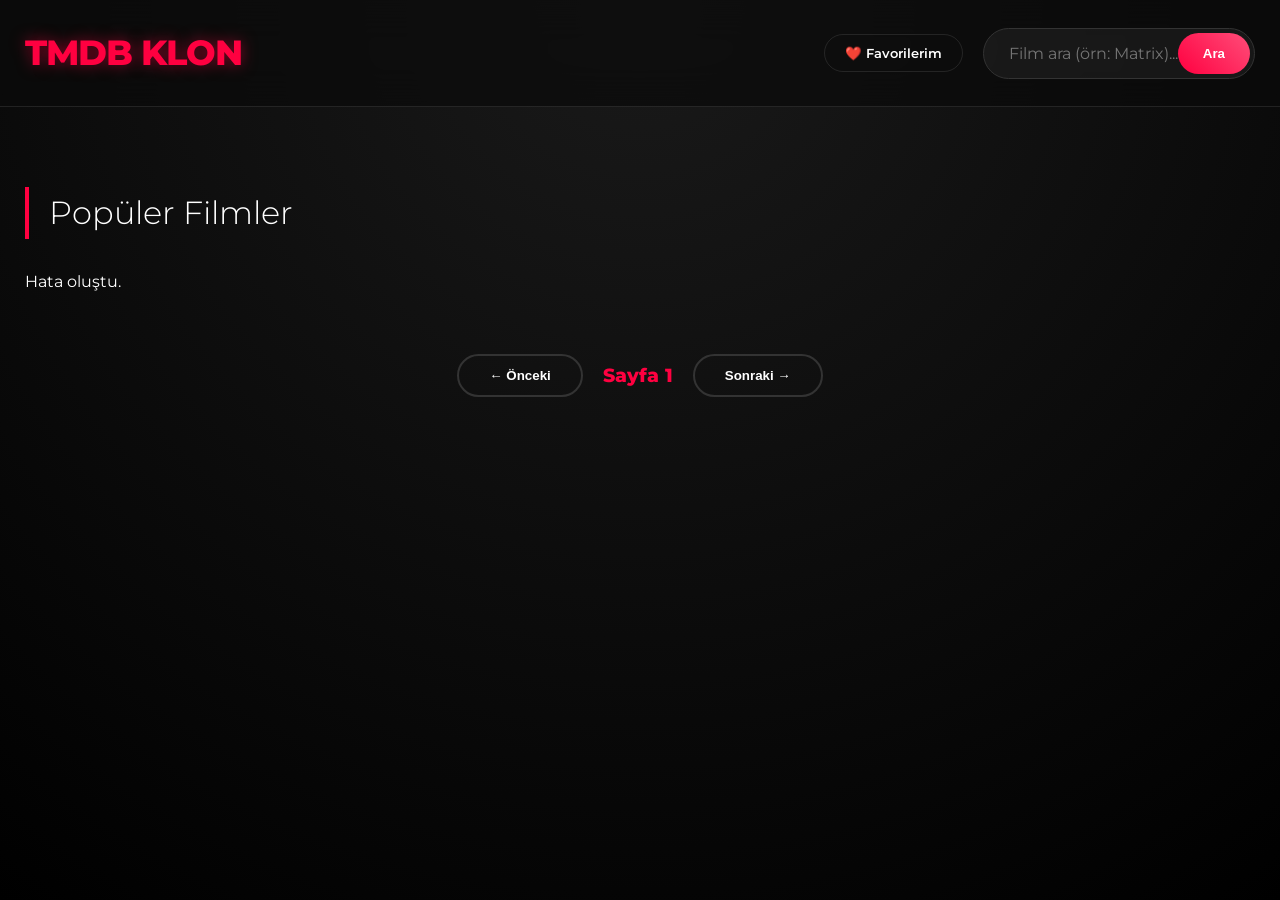
<file: index.html>
<!DOCTYPE html>
<html lang="tr">
<head>
    <meta charset="UTF-8">
    <meta name="viewport" content="width=device-width, initial-scale=1.0">
    <title>Film Sitesi</title>
    <link rel="stylesheet" href="style.css">
    <script src="https://code.jquery.com/jquery-3.6.0.min.js"></script>
</head>
<body id="home-page">

    <header>
        <div class="container header-container">
            <h1><a href="index.html">TMDB Klon</a></h1>
            <div class="header-right">
                <button id="show-favorites-btn" class="header-fav-btn">❤️ Favorilerim</button>
                <div class="search-box">
                    <input type="text" id="search-input" placeholder="Film ara (örn: Matrix)...">
                    <button id="search-btn">Ara</button>
                </div>
            </div>
        </div>
    </header>

    <main class="container">
        <div id="tags" class="tags-container"></div>
        
        <h2 id="page-title">Popüler Filmler</h2>
        
        <div id="movies-grid" class="grid-container">
            <p>Yükleniyor...</p>
        </div>

        <div id="pagination-controls" class="pagination">
            <button id="prev-btn" class="page-btn">← Önceki</button>
            <span id="current-page">Sayfa 1</span>
            <button id="next-btn" class="page-btn">Sonraki →</button>
        </div>
    </main>

    <script src="script.js"></script>
</body>
</html>
</file>
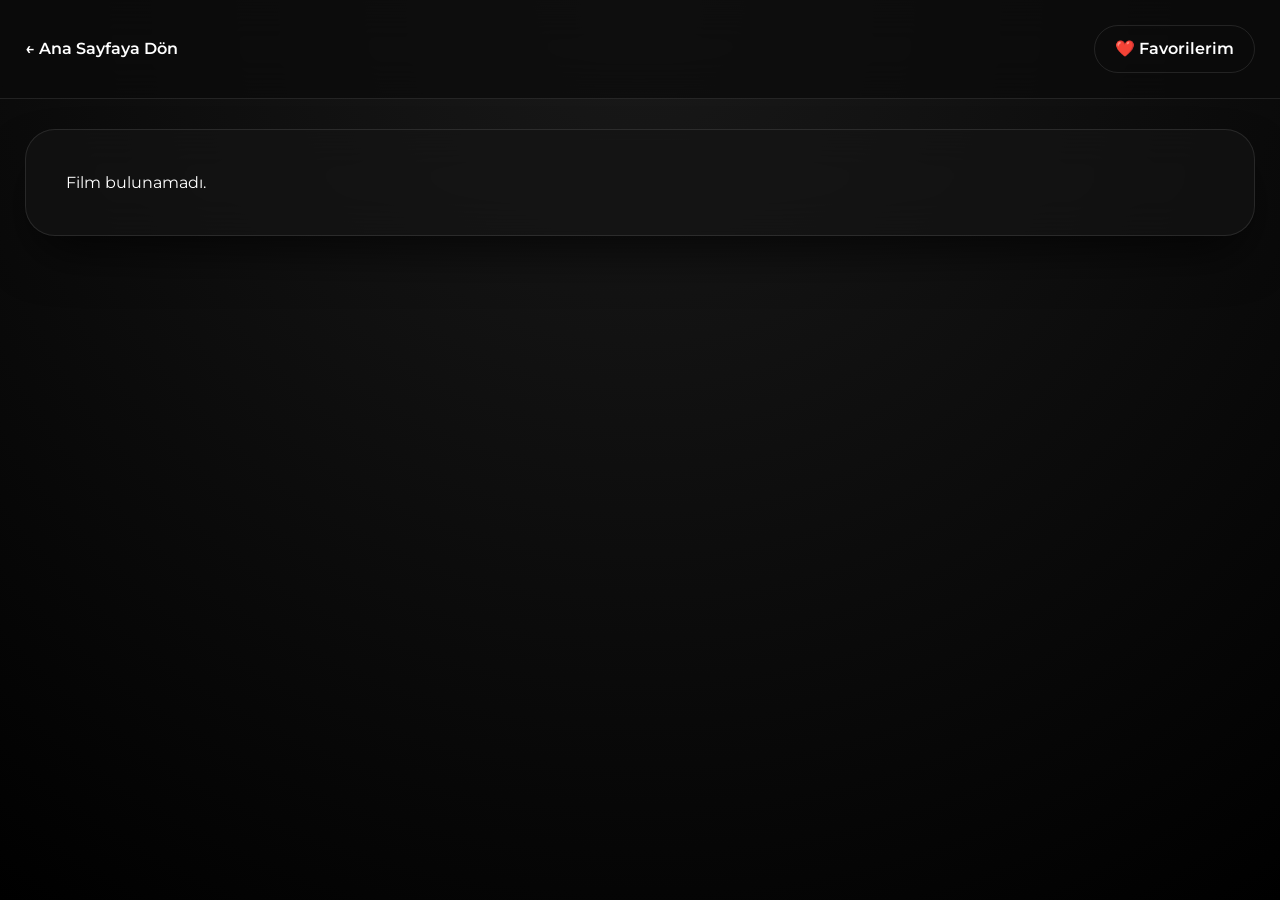
<file: movie-detail.html>
<!DOCTYPE html>
<html lang="tr">
<head>
    <meta charset="UTF-8">
    <meta name="viewport" content="width=device-width, initial-scale=1.0">
    <title>Film Detayı</title>
    <link rel="stylesheet" href="style.css">
    <script src="https://code.jquery.com/jquery-3.6.0.min.js"></script>
</head>
<body id="detail-page">

    <header>
        <div class="container header-container">
            <a href="index.html" class="back-btn">← Ana Sayfaya Dön</a>
            <div class="header-right">
                <!-- Parametre ile anasayfaya favoriler modunda döner -->
                <a href="index.html?mode=favorites" class="header-fav-btn" style="text-decoration:none;">❤️ Favorilerim</a>
            </div>
        </div>
    </header>

    <main class="container">
        <div id="movie-detail" class="detail-container">
            <p>Detaylar yükleniyor...</p>
        </div>
    </main>

    <script src="script.js"></script>
</body>
</html>
</file>
<file: style.css>
/* --- ULTIMATE PREMIUM THEME --- */

/* Google Fonts - Sinematik Font */
@import url('https://fonts.googleapis.com/css2?family=Montserrat:wght@300;400;600;800&display=swap');

:root {
    --primary: #ff0040; /* Daha canlı, neonumsu bir kırmızı */
    --primary-dark: #b3002d;
    --dark-bg: #0a0a0a;
    --card-bg: #161616;
    --text-main: #ffffff;
    --text-sec: #a1a1a1;
    --glass: rgba(255, 255, 255, 0.05);
    --glass-border: rgba(255, 255, 255, 0.1);
    --neon-glow: 0 0 20px rgba(255, 0, 64, 0.4);
}

/* Sayfa Yüklenme Animasyonu */
@keyframes fadeIn {
    from { opacity: 0; transform: translateY(20px); }
    to { opacity: 1; transform: translateY(0); }
}

* {
    box-sizing: border-box;
    margin: 0;
    padding: 0;
}

body {
    font-family: 'Montserrat', sans-serif;
    background-color: var(--dark-bg);
    background-image: radial-gradient(circle at top center, #1a1a1a 0%, #000000 100%);
    color: var(--text-main);
    line-height: 1.6;
    min-height: 100vh;
}

/* Özel Scrollbar (Lüks Dokunuş) */
::-webkit-scrollbar {
    width: 10px;
}
::-webkit-scrollbar-track {
    background: #000;
}
::-webkit-scrollbar-thumb {
    background: #333;
    border-radius: 5px;
}
::-webkit-scrollbar-thumb:hover {
    background: var(--primary);
}

.container {
    max-width: 1280px;
    margin: 0 auto;
    padding: 0 25px;
    animation: fadeIn 0.8s ease-out;
}

/* --- HEADER (Buzlu Cam Efekti) --- */
header {
    background: rgba(10, 10, 10, 0.7);
    backdrop-filter: blur(20px); /* BUZLU CAM */
    -webkit-backdrop-filter: blur(20px);
    border-bottom: 1px solid var(--glass-border);
    padding: 25px 0;
    position: sticky;
    top: 0;
    z-index: 999;
}

header h1 a {
    color: var(--primary);
    text-decoration: none;
    font-size: 2.2rem;
    font-weight: 800;
    letter-spacing: -1px;
    text-transform: uppercase;
    text-shadow: 0 0 15px rgba(255, 0, 64, 0.5); /* Neon parlama */
}

/* --- ARAMA KUTUSU --- */
.search-box {
    margin-top: 20px;
    position: relative;
    max-width: 500px;
    margin-left: auto;
    margin-right: auto;
}

.search-box input {
    width: 100%;
    padding: 15px 25px;
    border-radius: 50px;
    border: 1px solid #333;
    background: rgba(255, 255, 255, 0.05);
    color: #fff;
    font-family: inherit;
    font-size: 1rem;
    transition: 0.4s;
}

.search-box input:focus {
    outline: none;
    border-color: var(--primary);
    background: #000;
    box-shadow: var(--neon-glow);
}

.search-box button {
    position: absolute;
    right: 5px;
    top: 5px;
    bottom: 5px;
    padding: 0 25px;
    border-radius: 30px;
    border: none;
    background: linear-gradient(45deg, var(--primary), #ff4d79);
    color: white;
    font-weight: 600;
    cursor: pointer;
    transition: 0.3s;
}

.search-box button:hover {
    transform: scale(1.05);
    box-shadow: 0 0 15px var(--primary);
}

/* --- KATEGORİLER --- */
.tags-container {
    display: flex;
    flex-wrap: wrap;
    justify-content: center;
    gap: 12px;
    margin: 40px 0;
}

.tag {
    background: var(--glass);
    border: 1px solid var(--glass-border);
    padding: 10px 20px;
    border-radius: 12px;
    cursor: pointer;
    font-size: 0.85rem;
    letter-spacing: 0.5px;
    transition: 0.3s cubic-bezier(0.25, 0.8, 0.25, 1);
}

.tag:hover, .tag.active {
    background: var(--primary);
    border-color: var(--primary);
    transform: translateY(-3px);
    box-shadow: 0 5px 15px rgba(255, 0, 64, 0.3);
}

/* --- BAŞLIKLAR --- */
h2 {
    font-weight: 300;
    font-size: 2rem;
    margin-bottom: 30px;
    border-left: 4px solid var(--primary);
    padding-left: 20px;
    display: inline-block;
}

/* --- GRID YAPISI --- */
.grid-container {
    display: grid;
    grid-template-columns: repeat(auto-fill, minmax(230px, 1fr));
    gap: 35px;
}

/* --- FİLM KARTI (Ultra Premium) --- */
.movie-card {
    background: var(--card-bg);
    border-radius: 16px;
    overflow: hidden;
    position: relative;
    transition: all 0.4s cubic-bezier(0.175, 0.885, 0.32, 1.275);
    border: 1px solid #222;
}

.movie-card:hover {
    transform: translateY(-10px) scale(1.02);
    border-color: #444;
    box-shadow: 0 20px 40px rgba(0,0,0,0.6);
}

.movie-card img {
    width: 100%;
    height: 340px;
    object-fit: cover;
    transition: 0.5s;
}

.movie-card:hover img {
    opacity: 0.7; /* Resim kararır */
}

/* Hover Efekti için özel katman */
.movie-card::after {
    content: '';
    position: absolute;
    top: 0; left: 0; width: 100%; height: 100%;
    background: linear-gradient(to top, rgba(0,0,0,0.9), transparent);
    opacity: 0.6;
}

.movie-info {
    position: relative;
    z-index: 2;
    padding: 20px;
    background: linear-gradient(to bottom, #161616 0%, #0d0d0d 100%);
}

.movie-info h3 {
    font-size: 1rem;
    margin-bottom: 5px;
    white-space: normal; 
    overflow: visible; 
    text-overflow: unset; 
    padding-right: 50px; 
    line-height: 1.3;
}

.movie-info span {
    font-size: 0.85rem;
    color: var(--text-sec);
}

.rating {
    position: absolute;
    top: 15px;
    right: 15px;
    background: rgba(0, 0, 0, 0.8);
    backdrop-filter: blur(5px);
    border: 1px solid var(--primary);
    color: var(--primary);
    padding: 5px 10px;
    border-radius: 8px;
    font-weight: 800;
    font-size: 0.9rem;
    z-index: 10;
    box-shadow: 0 0 10px rgba(0,0,0,0.5);
}

/* --- SAYFALAMA --- */
.pagination {
    margin: 60px 0;
    display: flex;
    justify-content: center;
    gap: 20px;
}

.page-btn {
    background: transparent;
    color: white;
    border: 2px solid #333;
    padding: 12px 30px;
    font-weight: 600;
    border-radius: 50px;
    cursor: pointer;
    transition: 0.3s;
}

.page-btn:hover:not(:disabled) {
    border-color: var(--primary);
    background: var(--primary);
    box-shadow: var(--neon-glow);
}

.page-btn:disabled {
    opacity: 0.3;
    cursor: not-allowed;
}

#current-page {
    display: flex;
    align-items: center;
    font-size: 1.2rem;
    font-weight: 800;
    color: var(--primary);
}

/* --- DETAY SAYFASI --- */
.back-btn {
    display: inline-flex;
    align-items: center;
    color: #fff;
    text-decoration: none;
    font-weight: 600;
    transition: 0.3s;
}
.back-btn:hover { color: var(--primary); transform: translateX(-5px); }

.detail-container {
    background: rgba(20, 20, 20, 0.6);
    backdrop-filter: blur(20px);
    border: 1px solid var(--glass-border);
    border-radius: 30px;
    padding: 40px;
    display: block; /* Flex yapısını bloğa çevirdik */
    margin-top: 30px;
    box-shadow: 0 25px 50px -12px rgba(0, 0, 0, 0.7);
}

.detail-poster img {
    width: 350px;
    border-radius: 20px;
    box-shadow: 0 0 30px rgba(0,0,0,0.5); /* Derin gölge */
    border: 1px solid #333;
}

.detail-info h1 {
    font-size: 3.5rem;
    line-height: 1.1;
    margin-bottom: 10px;
    background: -webkit-linear-gradient(#fff, #999);
    -webkit-background-clip: text;
    -webkit-text-fill-color: transparent;
}

.tagline {
    font-size: 1.2rem;
    color: var(--primary);
    margin-bottom: 20px;
    font-style: italic;
    opacity: 0.9;
}

.overview {
    font-size: 1.1rem;
    color: #cccccc;
    line-height: 1.8;
    margin-top: 25px;
    padding-left: 20px;
    border-left: 3px solid var(--primary);
}

/* --- VİDEO --- */
/* --- VİDEO ALANI (TAMİR EDİLDİ) --- */

/* Dış Kutu (Çerçeve) */
.video-wrapper {
    position: relative;
    padding-bottom: 56.25%; /* 16:9 Oranı (Yükseklik buradan geliyor) */
    height: 0;
    overflow: hidden;
    border-radius: 20px;
    border: 1px solid #333;
    box-shadow: 0 20px 50px rgba(0,0,0,0.5);
    margin-top: 15px;
    background-color: #000;
}

/* YouTube Videosu */
.video-wrapper iframe {
    position: absolute;
    top: 0;
    left: 0;
    width: 100%;
    height: 100%;
    border: none;
    z-index: 1;
}

/* Kapak Resmi (Sorunlu Olan Kısım Burasıydı) */
.video-cover {
    position: absolute; /* Çerçeveye yapışması için ŞART */
    top: 0;
    left: 0;
    width: 100%;
    height: 100%;
    background-size: cover;
    background-position: center;
    cursor: pointer;
    display: flex; /* İkonu ortalamak için */
    align-items: center;
    justify-content: center;
    z-index: 10; /* Videonun üstünde dursun */
    transition: transform 0.3s;
}

.video-wrapper:hover .video-cover {
    transform: scale(1.02); /* Üzerine gelince hafif büyüsün */
}

/* Play Butonu (İkon) */
.play-icon {
    width: 80px;
    height: 80px;
    background: rgba(255, 0, 64, 0.8); /* Kırmızımsı buton */
    border-radius: 50%;
    display: flex;
    align-items: center;
    justify-content: center;
    color: white;
    font-size: 40px;
    box-shadow: 0 0 30px rgba(255, 0, 64, 0.6);
    border: 4px solid rgba(255, 255, 255, 0.8);
    transition: all 0.3s ease;
    padding-left: 8px; /* Üçgeni görsel olarak ortalamak için ufak ayar */
}

.video-cover:hover .play-icon {
    transform: scale(1.2); /* Üzerine gelince buton büyüsün */
    background: #ff0040;
    box-shadow: 0 0 50px #ff0040;
}

/* --- MOBİL --- */
@media (max-width: 900px) {
    .detail-container { padding: 20px; }
    .detail-top { flex-direction: column; text-align: center; } /* Mobil dizilim eklendi */
    .detail-poster img { width: 100%; max-width: 300px; margin: 0 auto; }
    .detail-info h1 { font-size: 2rem; }
    .grid-container { grid-template-columns: repeat(2, 1fr); gap: 15px; }
}

@media (max-width: 500px) {
    .grid-container { grid-template-columns: 1fr; }
    header h1 a { font-size: 1.5rem; }
}

/* --- YENİ EKLENEN ÖZELLİKLER (FAVORİLER, CAST, HEADER DÜZENİ) --- */

/* Header Esnek Yapısı (Favoriler Butonu ve Arama Yanyana) */
.header-container {
    display: flex;
    justify-content: space-between;
    align-items: center;
    flex-wrap: wrap;
    gap: 15px;
}

.header-right {
    display: flex;
    align-items: center;
    gap: 20px;
}

.search-box {
    margin-top: 0; /* Üstteki margin iptal edildi */
}

/* Favorilerim (Üst Menü) Butonu */
.header-fav-btn {
    background: transparent;
    border: 1px solid var(--glass-border);
    color: white;
    padding: 10px 20px;
    border-radius: 50px;
    cursor: pointer;
    font-weight: 600;
    transition: 0.3s;
    font-family: inherit;
}
.header-fav-btn:hover {
    background: rgba(255, 0, 64, 0.2);
    border-color: var(--primary);
    box-shadow: var(--neon-glow);
}

/* Detay Sayfası - Postere Eklenen Favori Butonu */
.fav-btn {
    width: 100%;
    margin-top: 15px;
    padding: 15px;
    background: transparent;
    border: 2px solid #555;
    color: #fff;
    border-radius: 12px;
    font-weight: 800;
    font-size: 1rem;
    cursor: pointer;
    transition: 0.3s;
}

.fav-btn:hover {
    background: rgba(255, 255, 255, 0.1);
    border-color: #fff;
}

/* Film Zaten Favoriyse (Kırmızı Glow) */
.fav-btn.active {
    background: rgba(255, 0, 64, 0.1);
    border-color: var(--primary);
    color: var(--primary);
    box-shadow: var(--neon-glow);
}

/* Oyuncu Kadrosu (Cast) Alanı */
.cast-container {
    display: grid;
    grid-template-columns: repeat(auto-fill, minmax(130px, 1fr)); /* Sığmayanları otomatik alt satıra atar */
    gap: 15px;
    padding: 15px 0;
}

.cast-card {
    background: var(--card-bg);
    border: 1px solid var(--glass-border);
    border-radius: 10px;
    overflow: hidden;
    text-align: center;
    padding-bottom: 10px;
}

.cast-card img {
    width: 100%;
    height: 170px; /* Fotoğrafların oranını bozmadan şık durmasını sağlar */
    object-fit: cover;
}

.cast-card h4 {
    font-size: 0.85rem;
    margin: 8px 5px 2px;
    color: var(--text-main);
}

.cast-card p {
    font-size: 0.75rem;
    color: var(--text-sec);
    padding: 0 5px;
}

/* Benzer Filmler Alanı */
.similar-section {
    margin-top: 60px;
    border-top: 1px solid #333;
    padding-top: 40px;
}

@media (max-width: 650px) {
    .header-container { flex-direction: column; text-align: center; }
    .header-right { flex-direction: column-reverse; width: 100%; }
    .search-box { width: 100%; }
}

.detail-info {
    position: relative;
    flex: 1; /* Postere göre kalan boşluğu tam doldurur */
    min-width: 0; /* CRITICAL FIX: Taşmayı tamamen engeller */
    width: 100%;
}

/* --- KUSURSUZ DÜZEN İÇİN YENİ ALANLAR --- */
.detail-top {
    display: flex;
    gap: 50px;
}

.detail-bottom {
    margin-top: 50px;
    border-top: 1px solid rgba(255, 255, 255, 0.1);
    padding-top: 40px;
    width: 100%; /* İçeriği tüm ekrana yayar */
}
</file>
